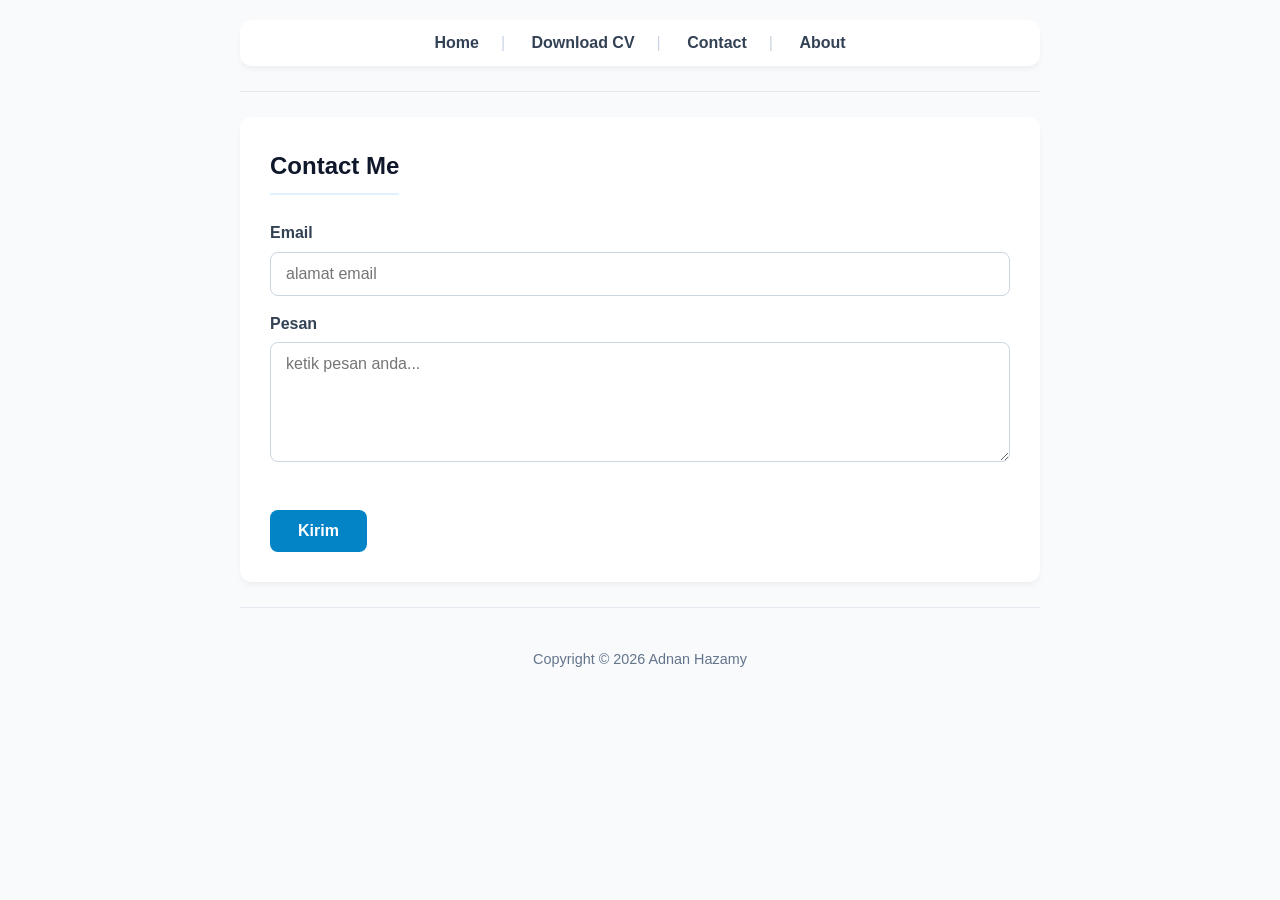
<file: contact.html>
<!DOCTYPE html>
<html lang="en">

<head>
    <meta charset="UTF-8">
    <meta name="viewport" content="width=device-width, initial-scale=1.0">
    <title>Adnan Hazamy Website</title>
    <link rel="stylesheet" href="style.css">
</head>

<body>
    
    <nav>
        <a href="index.html">Home</a>|
        <a href="CV_M_Adnan_Hazamy.pdf" target="_blank">Download CV</a>|
        <a href="contact.html">Contact</a>|
        <a href="about.html">About</a>
    </nav>

    <hr>

    <div>
        <h1>Contact Me</h1>
        <form action="post">
            <label for="email">Email</label><br>
            <input type="email" name="email" placeholder="alamat email">
            <br>
            <label for="message">Pesan</label><br>
            <textarea name="message" placeholder="ketik pesan anda..."></textarea>
            <br>
            <br>
            <input type="submit" value="Kirim">
        </form>
    </div>

    <hr>

     <footer style="text-align: center;">
        <p>Copyright &copy; 2026 Adnan Hazamy</p>
    </footer>

</body>
</html>
</file>
<file: style.css>
/* ==========================================================================
   1. RESET & PENGATURAN DASAR (GLOBAL STYLES)
   ========================================================================== */
* {
    margin: 0;
    padding: 0;
    box-sizing: border-box;
}

body {
    font-family: 'Segoe UI', Tahoma, Geneva, Verdana, sans-serif;
    background-color: #f8fafc; /* Latar belakang abu-abu sangat muda (modern) */
    color: #1e293b;            /* Warna teks gelap agar nyaman dibaca */
    line-height: 1.6;          /* Jarak antar baris teks */
    padding: 20px;
}

/* ==========================================================================
   2. NAVIGASI (NAVBAR)
   ========================================================================== */
nav {
    background-color: #ffffff;
    max-width: 800px;
    margin: 0 auto 20px auto;  /* Posisi di tengah dengan jarak bawah 20px */
    padding: 10px 25px;
    border-radius: 12px;       /* Sudut membulat */
    box-shadow: 0 4px 6px -1px rgba(0, 0, 0, 0.05); /* Bayangan halus */
    text-align: center;
    color: #cbd5e1;            /* Warna tanda pemisah '|' agar lebih kalem */
}

nav a {
    text-decoration: none;     /* Menghilangkan garis bawah standar link */
    color: #334155;
    font-weight: 600;
    margin: 0 12px;            /* Jarak kiri-kanan antar menu */
    padding: 6px 10px;
    border-radius: 6px;
    transition: all 0.3s ease; /* Efek transisi halus saat kursor diarahkan */
}

nav a:hover {
    background-color: #e0f2fe; /* Warna latar biru muda saat disentuh kursor */
    color: #0284c7;            /* Warna teks biru cerah */
}

/* ==========================================================================
   3. GARIS PEMISAH (HR)
   ========================================================================== */
hr {
    border: 0;
    height: 1px;
    background: #e2e8f0;
    max-width: 800px;
    margin: 25px auto;
}

/* ==========================================================================
   4. HEADER & FOTO PROFIL (KHUSUS INDEX.HTML)
   ========================================================================== */
header {
    background-color: #ffffff;
    max-width: 800px;
    margin: 0 auto;
    padding: 40px 20px;
    border-radius: 12px;
    box-shadow: 0 4px 6px -1px rgba(0, 0, 0, 0.05);
}

header img {
    max-width: 180px;          /* Membatasi ukuran foto agar proporsional */
    height: auto;
    border-radius: 15% !important; /* Membuat foto jadi bulat penuh */
    border: 2px solid #38bdf8; /* Bingkai biru modern di sekeliling foto */
    margin-bottom: 15px;
    object-fit: cover;
}

header h1 {
    font-size: 1.8rem;
    color: #0f172a;
    margin-bottom: 5px;
}

header p {
    color: #0284c7;
    font-weight: 600;
    font-size: 1rem;
}

/* ==========================================================================
   5. KONTEN UTAMA (ARTICLE & DIV CONTAINER)
   ========================================================================== */
article, body > div {
    background-color: #ffffff;
    max-width: 800px !important; /* Menyamakan lebar semua kotak konten */
    margin: 20px auto !important;
    padding: 30px;
    border-radius: 12px;
    box-shadow: 0 4px 6px -1px rgba(0, 0, 0, 0.05);
}

article h1, article h2, body > div h1 {
    color: #0f172a;
    margin-bottom: 15px;
    font-size: 1.5rem;
    border-bottom: 2px solid #e0f2fe;
    padding-bottom: 8px;
    display: inline-block;
}

article p {
    margin-bottom: 15px;
    color: #475569;
}

/* ==========================================================================
   6. TABEL SKILLS & PENGALAMAN (INDEX.HTML)
   ========================================================================== */
table {
    width: 100%;
    border-collapse: collapse; /* Menggabungkan garis batas ganda menjadi satu */
    margin-top: 10px;
    border: none;              /* Menghilangkan border bawaan HTML */
}

th {
    background-color: #0284c7;
    color: #ffffff;
    padding: 12px 15px;
    text-align: left;
    font-weight: 600;
}

/* Membuat sudut atas tabel ikut membulat */
th:first-child {
    border-top-left-radius: 8px;
}
th:last-child {
    border-top-right-radius: 8px;
}

td {
    padding: 15px;
    border: 1px solid #e2e8f0;
    vertical-align: top;       /* Teks rata atas jika tinggi kolom berbeda */
}

td ul {
    padding-left: 20px;        /* Memberi ruang untuk titik bullet list */
}

td li {
    margin-bottom: 6px;
}

/* ==========================================================================
   7. FORMULIR KONTAK (CONTACT.HTML)
   ========================================================================== */
form {
    margin-top: 10px;
}

label {
    font-weight: 600;
    color: #334155;
    display: inline-block;
    margin-bottom: 6px;
}

input[type="email"], textarea {
    width: 100%;               /* Lebar penuh mengikuti kotak container */
    padding: 12px 15px;
    margin-bottom: 15px;
    border: 1px solid #cbd5e1;
    border-radius: 8px;
    font-family: inherit;      /* Menyamakan jenis font dengan body */
    font-size: 1rem;
    transition: border-color 0.3s ease;
}

textarea {
    min-height: 120px;         /* Tinggi minimal kotak pesan */
    resize: vertical;          /* Hanya bisa ditarik memanjang ke bawah */
}

/* Efek saat kotak input diklik */
input[type="email"]:focus, textarea:focus {
    outline: none;
    border-color: #0284c7;
    box-shadow: 0 0 0 3px rgba(2, 132, 199, 0.15);
}

input[type="submit"] {
    background-color: #0284c7;
    color: #ffffff;
    border: none;
    padding: 12px 28px;
    font-size: 1rem;
    font-weight: 600;
    border-radius: 8px;
    cursor: pointer;           /* Mengubah kursor menjadi ikon tangan */
    transition: background-color 0.3s ease;
}

input[type="submit"]:hover {
    background-color: #0369a1; /* Biru lebih gelap saat tombol disentuh */
}

/* ==========================================================================
   8. VIDEO PLAYER (ABOUT.HTML)
   ========================================================================== */
video {
    width: 100%;               /* Responsif mengikuti lebar layar/kotak */
    max-width: 100%;
    border-radius: 8px;
    margin-top: 10px;
    box-shadow: 0 4px 6px -1px rgba(0, 0, 0, 0.1);
}

/* ==========================================================================
   9. FOOTER
   ========================================================================== */
footer {
    max-width: 800px;
    margin: 20px auto 0 auto;
    padding: 15px;
    color: #64748b;
    font-size: 0.9rem;
}
</file>
